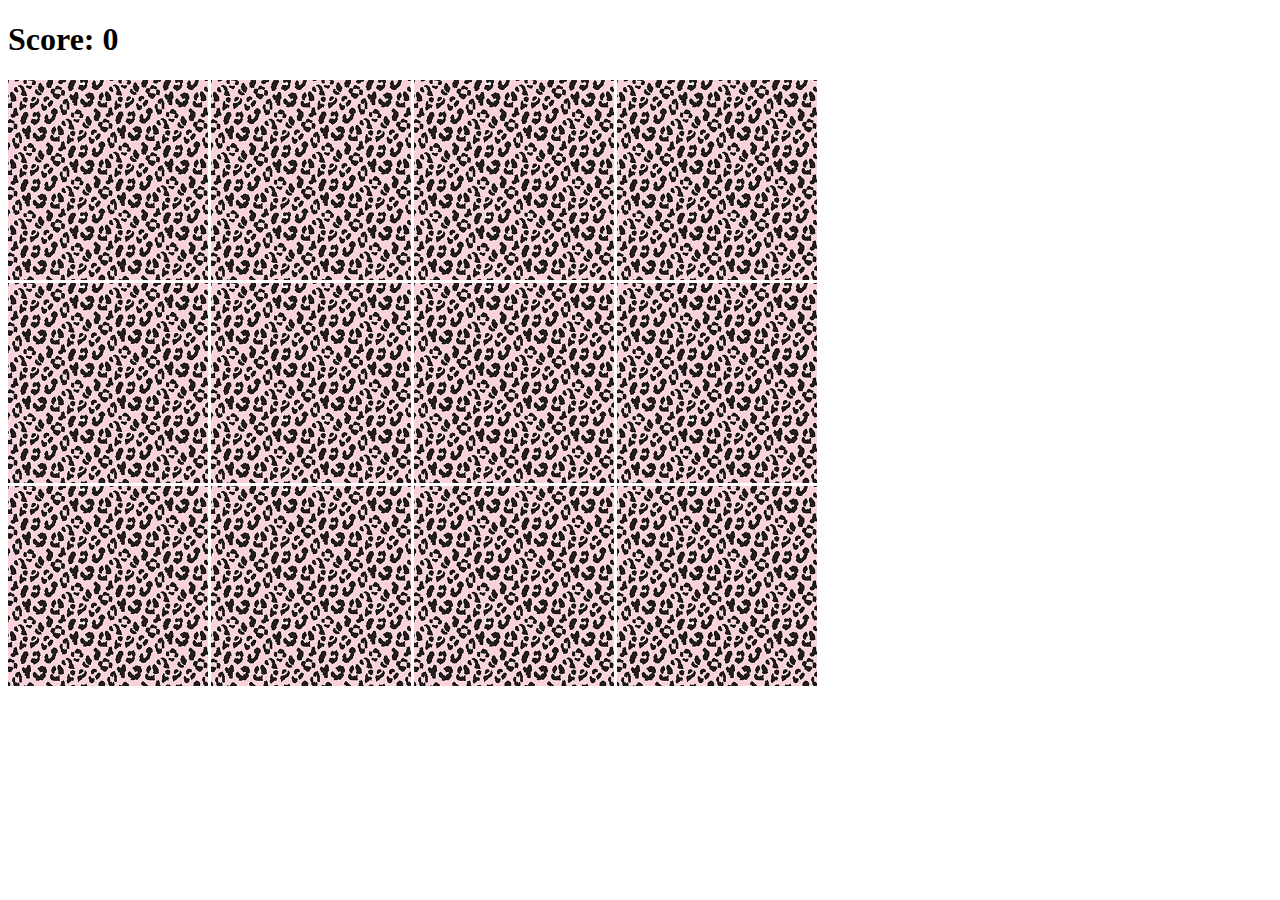
<file: memoGame/index.html>
<!DOCTYPE html> 
<html>
    <head>
        <meta charset="UTF-8">
        <title>Memo Game</title>
        <link rel="stylesheet" href="style.css">
        <script src="app.js"></script>
    </head>
    <body>
        <h1>Score: <span id="result">0</span></h1>
        <div class="grid">
            
        </div>
    </body>
</html>
</file>
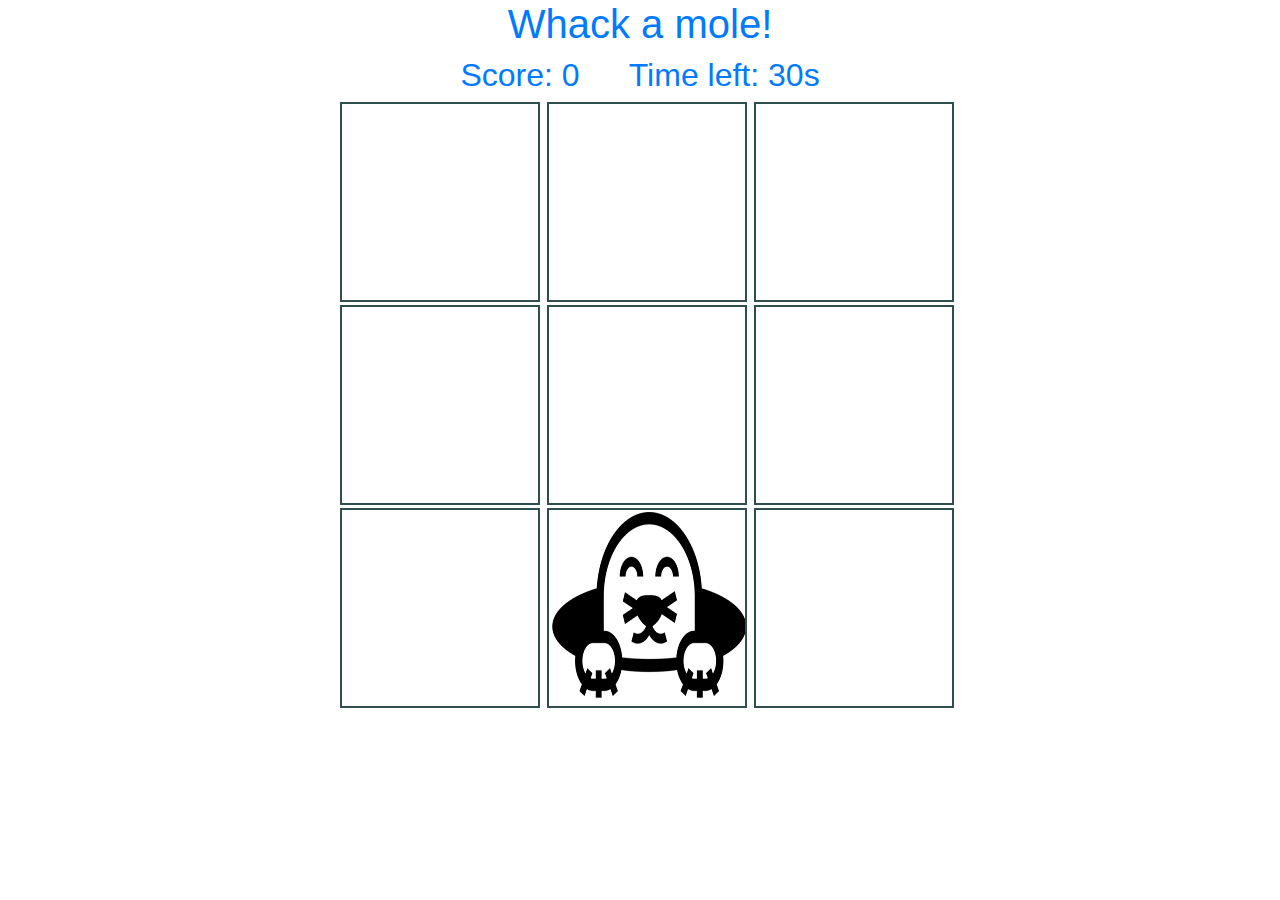
<file: whackAMole/index.html>
<!DOCTYPE html>
<html>
<head>
<link rel="stylesheet" href="https://stackpath.bootstrapcdn.com/bootstrap/4.4.1/css/bootstrap.min.css" integrity="sha384-Vkoo8x4CGsO3+Hhxv8T/Q5PaXtkKtu6ug5TOeNV6gBiFeWPGFN9MuhOf23Q9Ifjh" crossorigin="anonymous">    <title>Whack a mole</title>
<link rel="stylesheet" href="style.css">
</head>
<body class="text-center text-primary">
<h1>Whack a mole!</h1>
<h2>Score: <span id="score">0 </span> &emsp; Time left: <span id="timeLeft">30</span>s</h2>
<div class="grid">
    <div class="field" id="1"></div>
    <div class="field" id="2"></div>
    <div class="field" id="3"></div>
    <div class="field" id="4"></div>
    <div class="field" id="5"></div>
    <div class="field" id="6"></div>
    <div class="field" id="7"></div>
    <div class="field" id="8"></div>
    <div class="field" id="9"></div>
</div>
</br>
<button class ="btn btn-primary " id="restart" hidden onclick="location.reload();">Try again!</button>
</body>
<script src="app.js"></script>
</html>
</file>
<file: memoGame/style.css>
.grid{
    display: grid;
    grid-template-columns: 200px 200px 200px 200px;
    flex-wrap: wrap;
    row-gap:3px ;
    column-gap: 3px;
}
</file>
<file: whackAMole/style.css>
html{
    text-align: center;
}
.grid{
    margin: auto;
    display: grid;
    width: 600px;
    grid-template-columns: 200px 200px 200px;
    column-gap: 7px;
    row-gap: 3px;

}
.field{
    border:2px solid darkslategrey;
    width: 200px;
    height: 200px;
}
.mole{
    background-image: url("mole.png");
}
button{
    margin: auto;
}
</file>
